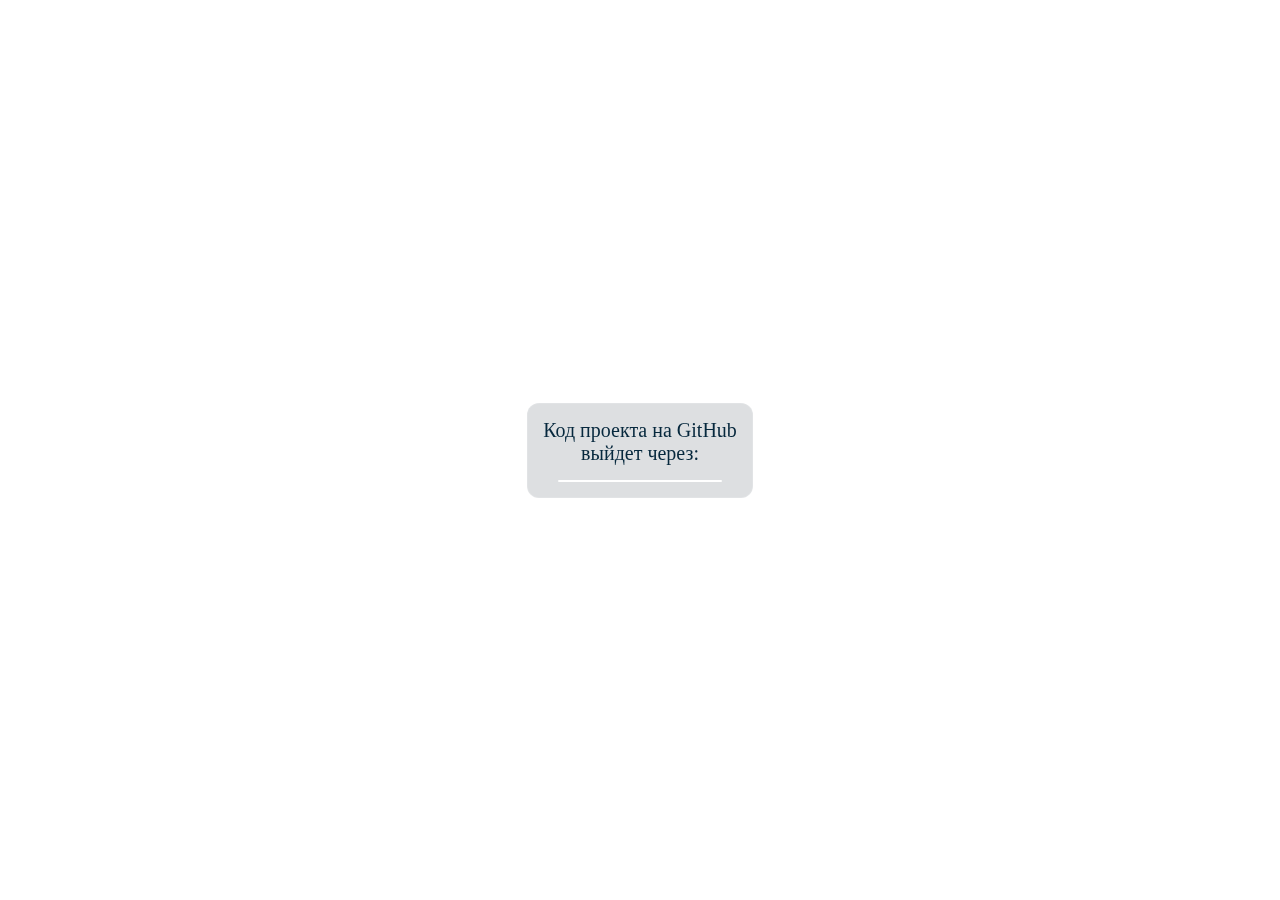
<file: weather/github_timer.html>
<!DOCTYPE html>
<html lang="ru">
<head>
    <meta name="viewport" content="width=device-width,initial-scale=1,maximum-scale=1,user-scalable=no"/>
    <meta charset="UTF-8">
    <title>GitHub Таймер</title>
    <link rel="stylesheet" href="css/github.css">
    <link rel="stylesheet" title="theme" href="css/theme-white-pink.css">
    <script src="https://ajax.googleapis.com/ajax/libs/jquery/2.2.0/jquery.min.js"></script>
</head>
<body>
    
    <div class="theme" style="display:none">  
             <div class="change-theme circle-theme" data-theme="dark"></div>
             <div class="change-theme circle-theme" data-theme="light"></div>
             <div class="change-theme circle-theme" data-theme="greenblue"></div>
             <div class="change-theme circle-theme" data-theme="pirple"></div>
             <div class="change-theme circle-theme" data-theme="orange"></div>
              <div class="change-theme circle-theme" data-theme="blue-pink"></div>
             <div class="change-theme circle-theme" data-theme="white-pink"></div>
             <script src="js/main.js"></script>
    
        </div>
    
    <div class="block-timer-git">
        <div class="timer-text-git">
            <h1>Код проекта на GitHub<br> выйдет через:</h1>
        </div>
        <div class="timer-block-git">
            <p id="timer"></p>
        </div>
   </div>
   
   <script src="js/github.js"></script>
</body>
</html>
</file>
<file: weather/css/github.css>
*{
    margin: 0;
    padding: 0;
}

body{
    height: 100vh;
    display: flex;
    align-items: center;
    justify-content: center;
    background-color: #06283d;
    font-family: 'Roboto', segoe ui;
    background-color: #fff;

   
}

.block-timer-git{
    color: #fff;
    backdrop-filter: blur(19px) saturate(127%);
    -webkit-backdrop-filter: blur(19px) saturate(127%);
    background-color: rgba(17, 25, 40, 0.14);    
    border-radius: 12px;
    border: 1px solid rgba(255, 255, 255, 0.125);
    padding: 15px;
    color: #06283d;
    
}

.timer-text-git h1{
    font-weight: 500;
    font-size: 20px;
    text-align: center;
}

p{
    text-align: center;
    font-weight: 600;
    font-size: 18px;
    background-color: white;
    border-radius: 15px;
    margin-left: 15px;
    margin-right: 15px;
    padding: 1px;
    margin-top: 15px;
}
</file>
<file: weather/css/theme-white-pink.css>
body{
    background: linear-gradient(to top, #cd9cf2 0%, #f6f3ff 100%);
}

.change-theme[data-theme="white-pink"]
{	
    border: 2px solid #000;
    transition: .2s ease-in;
}

.block-timer-git {
    color: #fff;    
}

.timer-block-git p{
    background-color: #ffeaff74;
}
</file>
